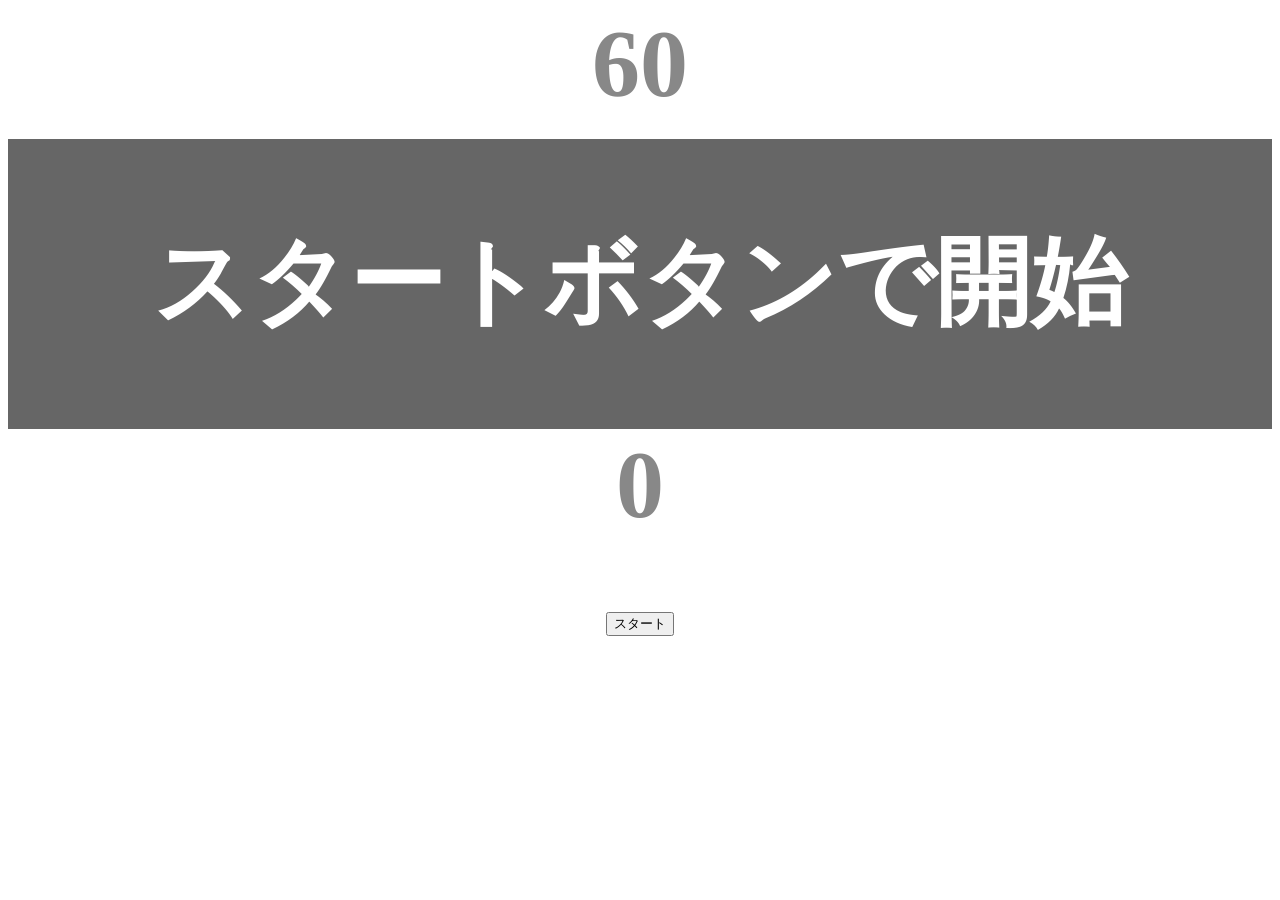
<file: JavaScript_Q&A/index.html>
<!DOCTYPE html>
<html lang="ja">
<head>
  <title>タイピングゲーム</title>
  <meta charset="UTF-8">
  <meta name="description" content="【JavaScript応用編】簡易的なタイピングゲームです。">
  <meta name="viewport" content="width=device-width, initial-scale=1.0">
  <link rel="stylesheet" href="style.css">
</head>
<body>
  <p id="count" class="count">60</p>
  <div id="wrap" class="wrap">
    <span id="typed" class="typed"></span><span id="untyped"></span>
  </div>
  <p id="wordcount" class="wordcount">0</p>
  <button id="start">スタート</button>
  <script type="text/javascript" src="main.js"></script>
</body>
</html>
</file>
<file: JavaScript_Q&A/style.css>
/* タイピングゲーム全体 */
body {
  font-size: 6em;
  text-align: center;
}

/* ゲームの残り秒数が表示されるタイマーの領域 */
.count {
  margin: 0;
  font-weight: bold;
  color: #888;
}

/* テキストが表示される領域 */
.wrap {
  margin-top: 20px;
  padding: 80px 40px;
  background-color: #666;
  font-weight: bold;
  color: #fff;
}

/* 正しくタイプされた場合のテキスト */
.typed {
  color: lightgreen;
}

/* ミスタイプの場合の背景 */
.mistyped {
  background-color: red;
}

/* タイプのカウント */
.wordcount {
  margin: 0;
  font-weight: bold;
  color: #888;
}
</file>
